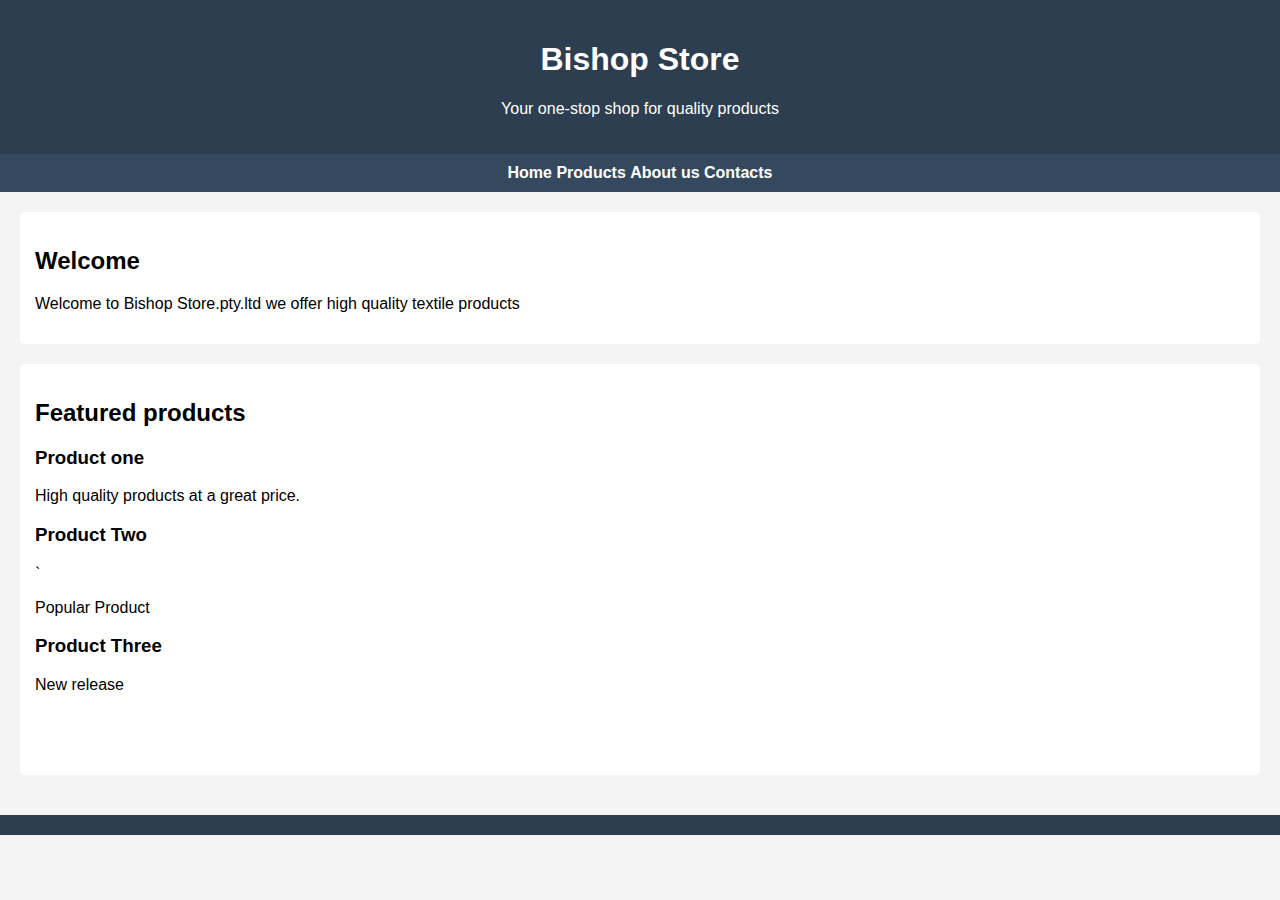
<file: index.html>
<!DOCTYPE html>
<html lang-"en">
<head>
	<meta charset="UTF-8">
	<title> My Retail Store</title>
	<link rel="stylesheet" href="style.css">
</head>
<body> 
	<header>
		<h1>Bishop Store</h1>
		<p> Your one-stop shop for quality products </p>
	</header>

	<nav>
		
		<a href="#">Home</a>
		<a href="#">Products</a>
		<a href="#">About us</a>
		<a href="#">Contacts</a>
	</nav>

	<main>

		<section>
			<h2>Welcome</h2>

			<p>
				Welcome to Bishop Store.pty.ltd we offer high quality textile products
			</p>
		</section>

		<section>
			<h2>Featured products</h2>

			<div class="product">
				<h3> Product one</h3>
				<p>High quality products at a great price.</P>
			</div>

			<div class="product">
				<h3>Product Two</h3>
		`		<p>Popular Product</p>
			</div>

			<div class="Product">
				<h3>Product Three</h3>
				<p>New release</p>
			</div>
		<section>

	</main>

	<footer> 
		<p.&Copy; 2026 Bishop Store.All Rights Reserved</p>
	</footer>

</body>
</html>
</file>
<file: style.css>
body {
	margin: 0;
	font-family: Arial, sans-serif;
	background-color: #f4f4f4;
}


header { 
	background-color: #2c3e50;
	color: white;
	padding: 20px;
	text-align: center;
}


nav  {
	background-color: #34495e;
	padding: 10px;
	text-align: center;
}

nav a {
	color: white;
	text-decoration: none;
	margin: 0 15x;
	font-weight:bold;
}

nav a:hover {
	text-decoration: underline;
}


main { 
	padding: 20px;
}

section { 
	background-color: white;
	padding:15px;
	margin-bottom: 20px;
	border-radius: 5px;
}


.product {
	border: 1px solid #ccc
	padding: 10px:
	margin-top: 10px;
	border-radius: 5px;
}


footer {
	background-color: #2c3e50;
	color: white;
	text-align: center;
	padding: 10px;
}
</file>
